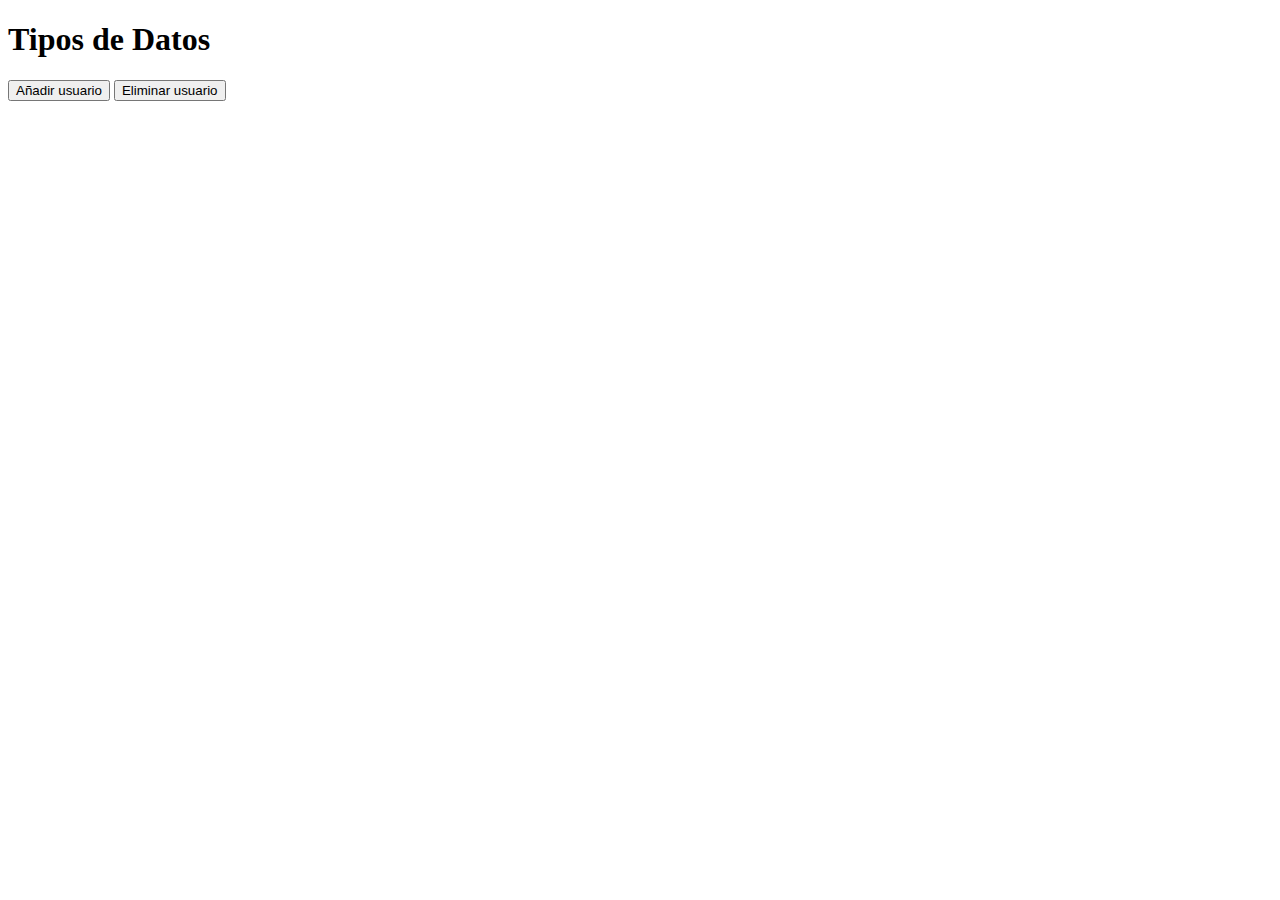
<file: clase poo JS-A2/clase virtual js/index.html>
<!DOCTYPE html>
<html lang="es">
    <head>
        <meta charset="UTF-8">
        <meta http-equiv="X-UA-Compatible" content="IE=edge">
        <meta name="viewport" content="width=device-width, initial-scale=1.0">
        <title>Uso Javascript</title>
        <!-- <script defer src="./js/variables.js"></script> -->
    </head>
    <body>
        <h1>Tipos de Datos</h1>
        <button id="add">Añadir usuario</button>
        <button id="del">Eliminar usuario</button>
        <!-- <script src="./js/variables.js"></script> -->
        <!-- <script src="./js/ciclos.js"></script> -->
        <!-- <script src="./js/arreglos.js"></script> -->
        <!-- <script src="./js/objetos.js"></script> -->
        <!-- <script src="./js/metodosNumericos.js"></script> -->
        <!-- <script src="./js/apis.js"></script> -->
        <!-- <script src="./js/bom.js"></script> -->
        <script src="./js/localStorage.js"></script>
    </body>
</html>
</file>
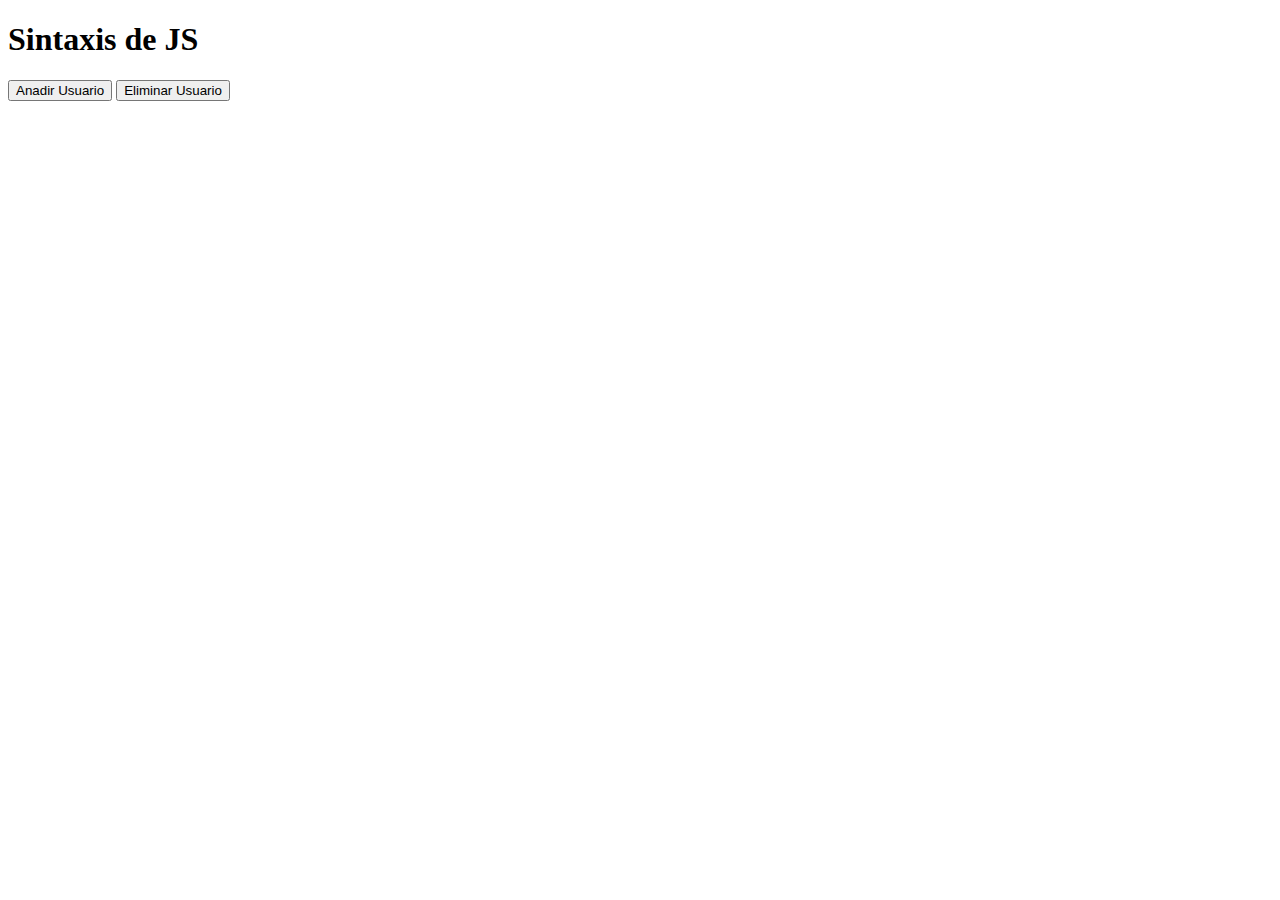
<file: clase virtual js (1)/clase virtual js/index.html>
<!DOCTYPE html>
<html lang="es">
    <head>
        <meta charset="UTF-8">
        <meta http-equiv="X-UA-Compatible" content="IE=edge">
        <meta name="viewport" content="width=device-width, initial-scale=1.0">
        <title>Uso Javascript</title>
        <!-- <script defer src="./js/variables.js"></script> -->
    </head>
    <body>
        <h1>Sintaxis de JS</h1>
        <button id="add" >Anadir Usuario</button>
        <button id="del">Eliminar Usuario</button>
        <!-- <script src="./js/variables.js"></script> -->
        <!-- <script src="./js/ciclos.js"></script> -->
        <!-- <script src="./js/arreglos.js"></script> -->
        <!-- <script src="./js/objetos.js"></script> -->
        <!-- <script src="./js/metodosNumericos.js"></script> -->
        <!-- <script src="./js/funciones.js"></script> -->
        <!-- <script src="./js/recorridos.js"></script> -->
        <!-- <script src="./js/json.js"></script>  -->
        <!-- <script src="./js/apis.js"></script>  -->
        <!-- <script src="./js/fechas.js"></script>  -->
        <script src="./js/localStorage.js">
let nombre
document.getElementById('add').addEventListener('click', () => {
    
    if (localStorage.getItem('usuario')){
        nombre = prompt('Escribe otro nombre');    
    }else{
        nombre = prompt('Escribe tu nombre por primer vez');

    }
	window.localStorage.setItem('usuario', nombre);
});

document.getElementById('del').addEventListener('click', () => {
	localStorage.removeItem('usuario');
});

if (localStorage.usuario) {
	console.log('Hola ', localStorage.getItem('usuario'));
} else {
	console.log('Hola usuario anonimo');
}



        </script> 
        <!-- <script src="./js/bom.js"></script>  -->
    </body>
</html>
</file>
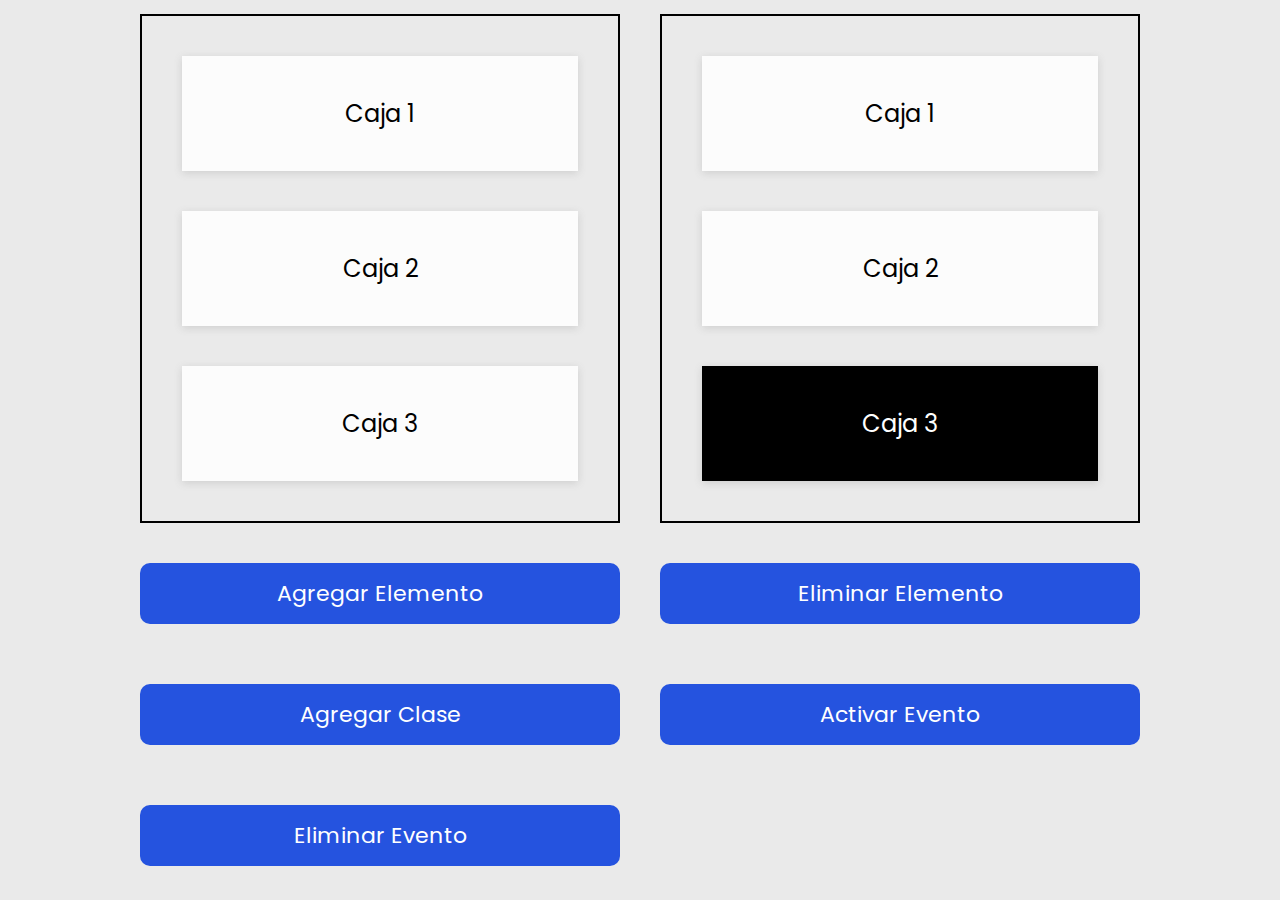
<file: clase virtual js (1)/clase virtual js/pages/domCajas.html>
<!DOCTYPE html>
<html lang="en">
	<head>
		<meta charset="UTF-8" />
		<meta http-equiv="X-UA-Compatible" content="IE=edge" />
		<meta name="viewport" content="width=device-width, initial-scale=1.0" />
		<link rel="stylesheet" href="../css/estilos.css" />
		<!-- <script defer src="../js/domObtenerElementos.js"></script> -->
		<!-- <script defer src="../js/domCrearElementos.js"></script> -->
		<!-- <script defer src="../js/domModificarElementos.js"></script> -->
		<!-- <script defer src="../js/domEliminarElementos.js"></script>  -->
		<!-- <script defer src="../js/domModificarEstilosClases.js"></script> -->
		<script defer src="../js/domModificarEstilosJS.js"></script>
		<!-- <script defer src="../js/eventos.js"></script>-->
		

		<title>Document Object Model</title>
	</head>
	<body>
		<div class="contenedor-principal" >
			<div class="contenedor" id="contenedor1">
				<div id="c1" class="caja">
					Caja 1</div>
				<div class="caja">Caja 2</div>
				<div class="caja">Caja 3</div>
			</div>
			<div class="contenedor" id="contenedor2">
				<div class="caja">Caja 1</div>
				<div class="caja" >Caja 2</div>
				<div class="caja">Caja 3</div>
			</div>
             <!-- form1 1 de llamar eventos -->
			<button id="botonA" onclick="agregarCaja()">Agregar Elemento</button>
			<button id="botonE" onclick="eliminarCaja();">Eliminar Elemento</button>
			<button id="boton1" >Agregar Clase</button>
			<!-- <button id="boton2" onclick="disminuirFuente()">Eliminar Clase</button> -->
			<button id="boton3" >Activar Evento</button>
			<button id="boton4" >Eliminar Evento</button>
			
		</div>
	
	</body>
</html>
</file>
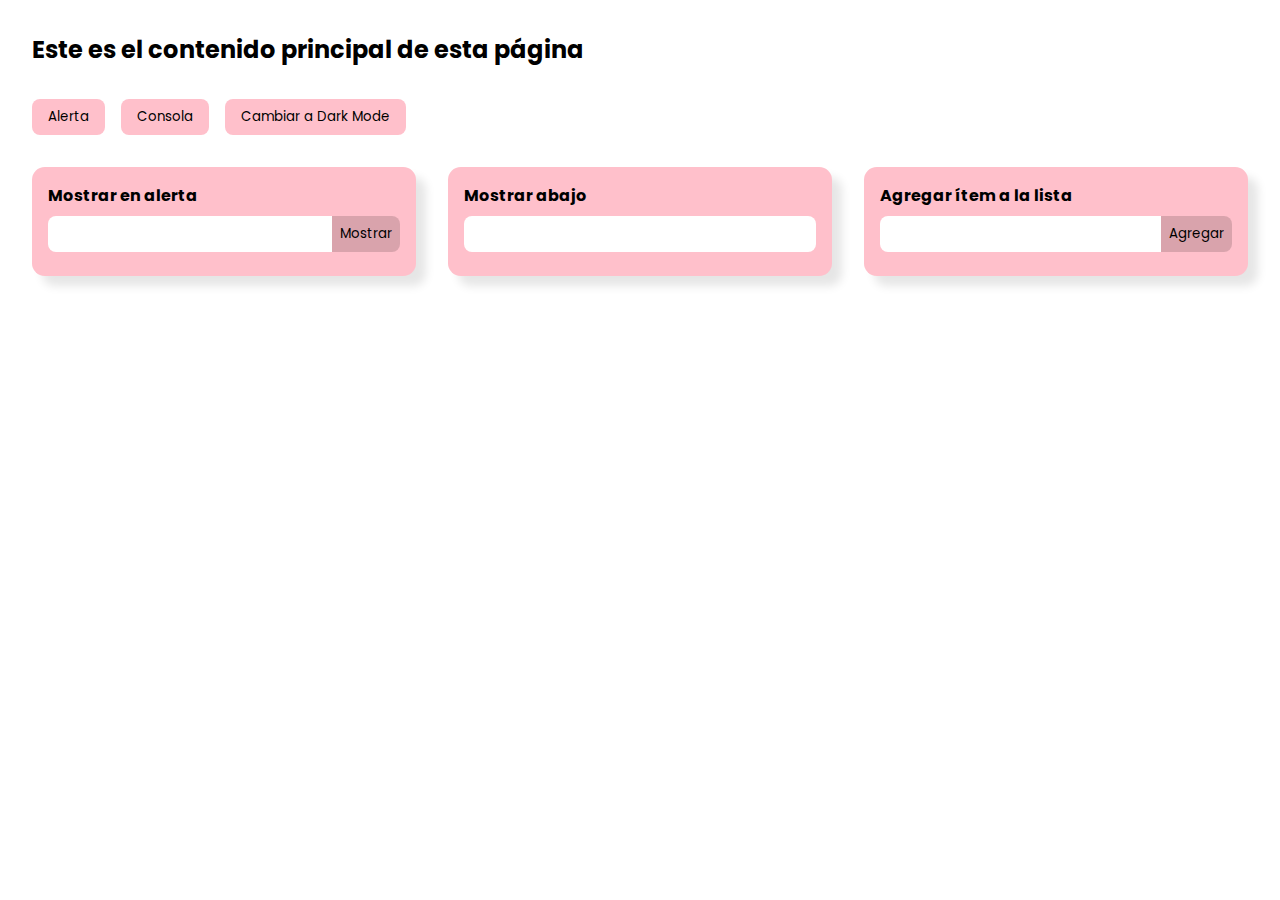
<file: clase virtual js (1)/clase virtual js/pages/domListas.html>
<!DOCTYPE html>
<html lang="es">
<head>
    <meta charset="UTF-8">
    <meta http-equiv="X-UA-Compatible" content="IE=edge">
    <meta name="viewport" content="width=device-width, initial-scale=1.0">
    <title>Curso de JS | Clase 9 - Eventos</title>
    <link rel="stylesheet" href="../css/domListas.css">
    <link rel="icon" type="image/png" href="../img/logo-js.png" />
</head>
<body>
    
    <main>
        <!-- <section class="hero">
            <div class="hero-bg"></div>
            <div class="hero-left">
                <p class="class-number">Clase 9</p>
                <h1 class="class-title">
                    Eventos
                </h1>
                <p class="course-name">Curso de JavaScript</p>
            </div>
            <div class="hero-right">
                <img src="./img/logo-js.png" alt="Logo de JavaScript" class="logo-js">
            </div>
        </section> -->
        
        <section id="contenido" class="contenido prueba">

            <h2 id="titulo">Este es el contenido principal de esta página</h2>

            <div class="btn-group">

                <button id="alerta" class="btn">Alerta</button>

                <button id="consola" class="btn">Consola</button>

                <button id="color-mode" class="btn">Cambiar a Dark Mode</button>

            </div>
            
            <div class="form-group">
                <ul class="lista">
                    <h4>Mostrar en alerta</h4>
                    <form action="" id="alerta-form" class="form">
                        <input type="text" id="alerta-input" class="form-input">
                        <input type="submit" id="alerta-submit" class="form-submit" value="Mostrar">
                    </form>
                </ul>
                
                <ul class="lista lista-abajo">
                    <h4>Mostrar abajo</h4>
                    <form action="" id="abajo-form" class="form">
                        <input type="text" id="abajo-input" class="form-input">
                    </form>
                    <p id="abajo"></p>
                </ul>

                <ul class="lista" id="agregar">
                    <h4>Agregar ítem a la lista</h4>
                    <form action="" id="agregar-form" class="form">
                        <input type="text" id="agregar-input" class="form-input">
                        <input type="submit" id="agregar-submit" class="form-submit" value="Agregar">
                    </form>
                </ul>
            </div>

        </section>
    </main>
    
    <script src="../js/domListas.js"></script>
</body>
</html>
</file>
<file: clase virtual js (1)/clase virtual js/css/estilos.css>
@import url('https://fonts.googleapis.com/css2?family=Poppins:wght@400;600&display=swap');

* {
	box-sizing: border-box;
	margin: 0;
	padding: 0;
}

body {
	font-family: 'Poppins', sans-serif;
	min-height: 100vh;
	width: 100%;
	background: #eaeaea;
	color: #000;
	display: flex;
	flex-direction: column;
	align-items: center;
	justify-content: center;
}

.contenedor-principal {
	width: 90%;
	max-width: 1000px;
	display: grid;
	grid-template-columns: 1fr 1fr;
	gap: 40px;
}

.contenedor {
	display: grid;
	gap: 40px;
	padding: 40px;
	border: 2px solid #000;
}

.caja {
	background: #fcfcfc;
	padding: 40px;
	font-size: 24px;
	box-shadow: rgba(99, 99, 99, 0.2) 0px 2px 8px 0px;
	display: flex;
	align-items: center;
	justify-content: center;
}

.caja.activa {
	background: #2553df;
	color: #fff;
}

button {
	border: none;
	background: #2553df;
	font-family: 'Poppins', sans-serif;
	font-size: 22px;
	cursor: pointer;
	border-radius: 10px;
	color: #fff;
	padding: 14px 28px;
	margin-bottom: 20px;
}

button:hover {
	background: #1942be;
}
</file>
<file: clase virtual js (1)/clase virtual js/css/domListas.css>
@import url("https://fonts.googleapis.com/css2?family=Poppins:wght@100;200;300;400;500;600;700;800;900&display=swap");
@import url("https://fonts.googleapis.com/css2?family=Roboto+Mono&display=swap");
* {
  margin: 0;
  padding: 0;
  box-sizing: border-box;
}

html, input, button {
  font-family: "Poppins", sans-serif;
}

.container {
  margin: 0 auto;
  max-width: 62.5rem;
  padding: 0 1.5rem;
}

.hero {
  min-height: 100vh;
  display: grid;
  grid-template-columns: 0.5fr repeat(4, 1fr) 0.5fr;
  background-color: #41177c;
}
@media screen and (max-width: 600px) {
  .hero {
    display: flex;
    flex-direction: column;
    background-color: #1b0737;
    align-items: center;
    justify-content: center;
    gap: 1rem;
    padding: 1rem;
  }
}
.hero-bg {
  background-color: #1b0737;
  grid-column: 1/5;
  grid-row: 1/2;
}
@media screen and (max-width: 600px) {
  .hero-bg {
    display: none;
  }
}
.hero-left {
  grid-column: 2/5;
  grid-row: 1/2;
  display: flex;
  flex-direction: column;
  justify-content: center;
  color: #fff;
}
@media screen and (max-width: 600px) {
  .hero-left {
    align-items: center;
    text-align: center;
  }
}
.hero-left ::-moz-selection {
  background-color: #fff;
  color: #41177c;
}
.hero-left ::selection {
  background-color: #fff;
  color: #41177c;
}
.hero-left .class-number {
  font-size: 1.2rem;
  background-color: #727272;
  width: -webkit-max-content;
  width: -moz-max-content;
  width: max-content;
  padding-inline: 0.75rem;
  border-radius: 100vmax;
}
@media screen and (max-width: 600px) {
  .hero-left .class-number {
    font-size: 1rem;
  }
}
.hero-left .class-title {
  font-size: calc(3rem + 5vw);
  line-height: 1.1;
  margin-block: 0.25em;
  z-index: 1;
}
.hero-left .course-name {
  padding-bottom: 0.2em;
  border-bottom: 2px solid #fff;
}
@media screen and (max-width: 600px) {
  .hero-left .course-name {
    font-size: 0.85rem;
  }
}
.hero-right {
  grid-column: 4/6;
  grid-row: 1/2;
  display: flex;
  justify-content: center;
  align-items: center;
}
.hero-right .logo-js {
  width: 30rem;
  max-width: 100%;
  max-height: 100%;
}
@media screen and (max-width: 600px) {
  .hero-right .logo-js {
    max-width: 5rem;
  }
}

#contenido {
  padding: 2rem;
}
#contenido #titulo {
  margin-bottom: 2rem;
}
#contenido .form-group {
  display: flex;
  gap: 2rem;
  flex-wrap: wrap;
  margin-top: 2rem;
}
#contenido .lista {
  background-color: pink;
  list-style-position: inside;
  padding: 1rem;
  max-width: 24rem;
  border-radius: 0.8rem;
  box-shadow: 10px 10px 10px 0 rgba(0, 0, 0, 0.1);
  color: black;
  flex-grow: 1;
}
#contenido .lista .form {
  display: flex;
  align-items: center;
}
#contenido .lista .form .form-input {
  border: 0;
  padding: 0.5rem;
  margin-block: 0.5rem;
  border-radius: 0.5rem 0 0 0.5rem;
  width: 100%;
}
#contenido .lista .form .form-input:focus {
  outline: 0;
}
#contenido .lista .form .form-submit {
  padding: 0.5rem;
  border: 0;
  border-radius: 0 0.5rem 0.5rem 0;
  cursor: pointer;
  background-color: rgba(0, 0, 0, 0.15);
  transition: background-color 0.1s, color 0.1s;
}
#contenido .lista .form .form-submit:hover {
  background-color: #1b0737;
  color: white;
}
#contenido .lista.lista-abajo .form-input {
  border-radius: 0.5rem;
}
#contenido .lista #abajo {
  word-wrap: anywhere;
}

.btn-group {
  display: flex;
  gap: 1rem;
  margin-top: 1.5rem;
  flex-wrap: wrap;
}
.btn-group .btn {
  border: 0;
  padding: 0.5rem 1rem;
  border-radius: 0.5rem;
  cursor: pointer;
  background-color: pink;
}
.btn-group .btn:hover {
  background-color: #d9a4ad;
}

/****** DARK MODE ******/
body {
  transition: background-color 0.3s, color 0.3s;
}

body.dark-mode {
  background-color: #1b0737;
  color: white;
}/*# sourceMappingURL=main.css.map */
</file>
